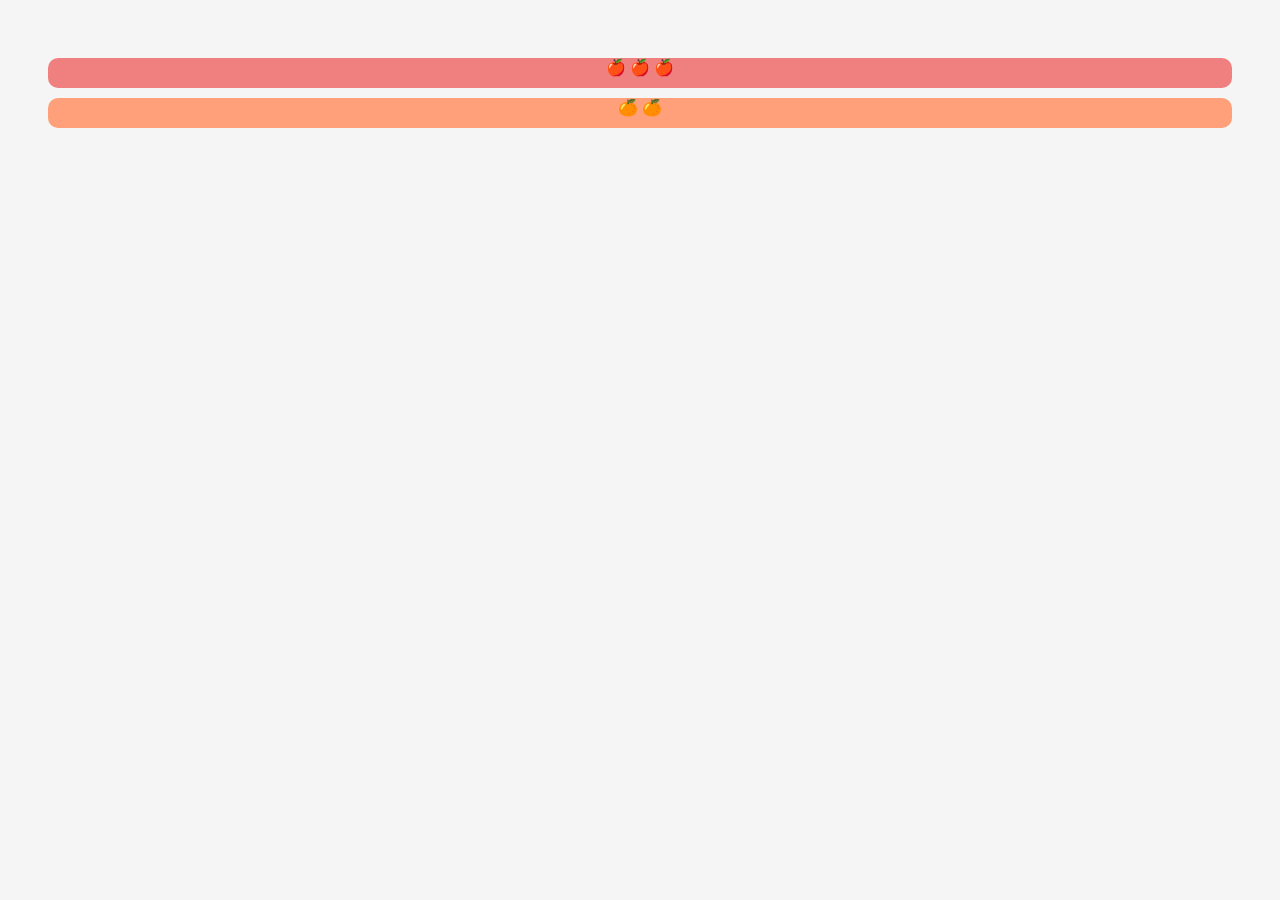
<file: 16- Sorting Fruits/index.html>
<html>
  <head>
    <link rel="stylesheet" href="index.css" />
  </head>
  <body>
    <div id="apple-shelf"></div>
    <div id="orange-shelf"></div>
    <script src="index.js"></script>
  </body>
</html>
</file>
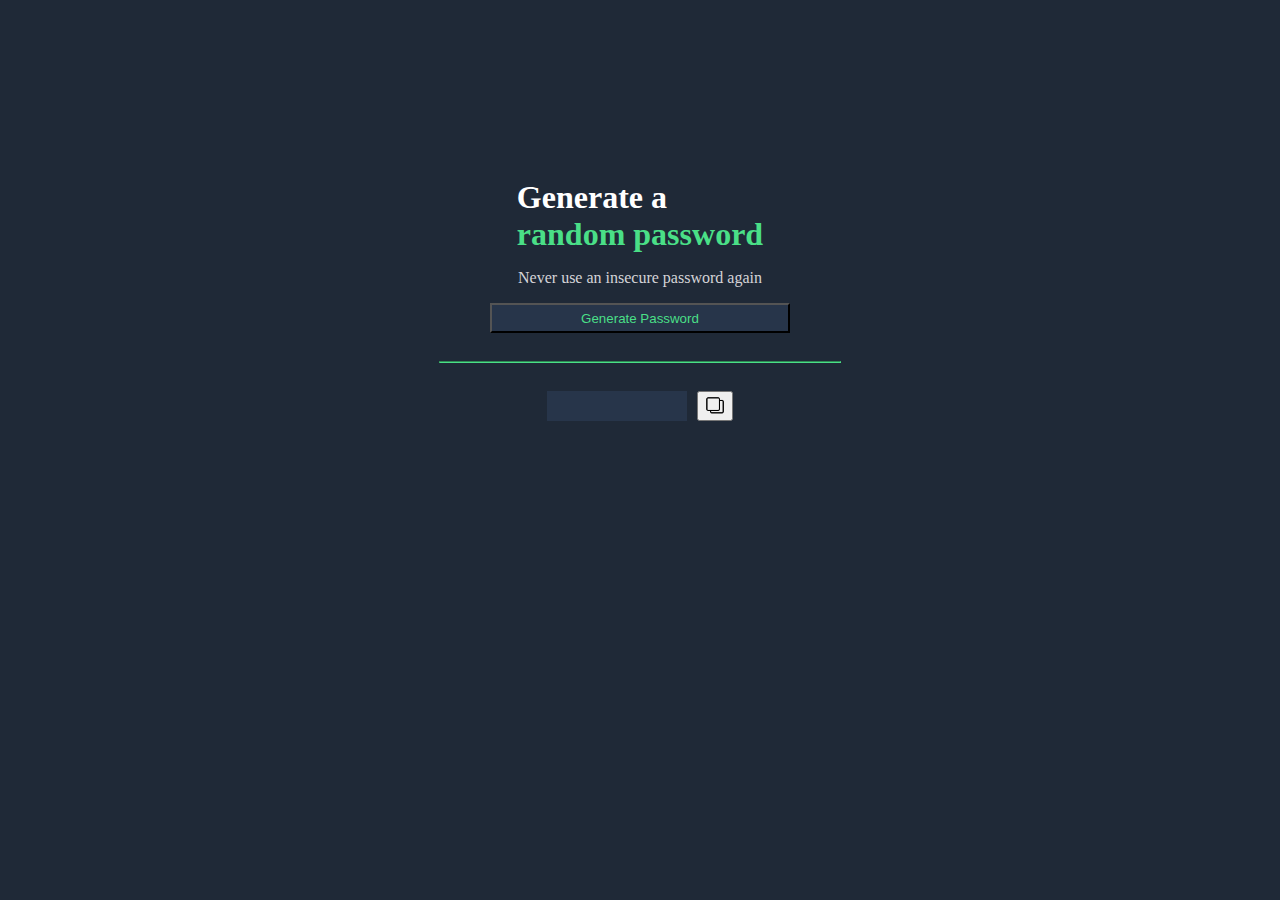
<file: 17- Password Generator - Project/index.html>
<html>
  <head>
    <link rel="stylesheet" href="index.css" />
  </head>
  <body>
    <div class="container">
      <div class="text-el">
        <h1 class="headingOne">
          Generate a <br />
          <span class="headingTwo">random password</span>
        </h1>

        <p class="para">Never use an insecure password again</p>
        <button id="btn" onclick="showPass()">Generate Password</button>
        <hr />
        <div class="password-el">
          <div class="pass-el">
            <p id="pass"></p>
          </div>
          <button onclick="copyPass()">
            <img src="images/copy-link-icon.png" />
          </button>
        </div>
      </div>
    </div>

    <script src="index.js"></script>
  </body>
</html>
</file>
<file: 16- Sorting Fruits/index.css>
body {
  padding: 40px;
  background: whitesmoke;
  text-align: center;
}

#apple-shelf {
  background: lightcoral;
  border-radius: 10px;
  height: 30px;
  margin: 10px 0;
}

#orange-shelf {
  background: lightsalmon;
  border-radius: 10px;
  height: 30px;
}
</file>
<file: 17- Password Generator - Project/index.css>
body {
  margin: 0;
  background-color: #1f2937;
}

.container {
  display: flex;
  justify-content: center;

  width: auto;
  height: auto;
}

.text-el {
  height: 600px;
  display: flex;
  width: 500px;
  flex-direction: column;
  align-items: center;
  justify-content: center;
}

.headingOne {
  color: #fff;
  margin: 0;
}

.headingTwo {
  color: #4adf87;
}

.para {
  color: #d5d4d8;
}

#btn {
  color: 4adf87;
  background-color: #27354a;
  width: 300px;
  height: 30px;
  margin-bottom: 20px;
}

hr {
  width: 400px;
  border-color: #4adf87;
}

.password-el {
  display: flex;
  margin-top: 20px;
}

.pass-el {
  display: flex;

  margin: 0;
  width: 150px;
  height: 30px;
}

#pass {
  margin-right: 10px;
  display: flex;
  flex-direction: column;
  background-color: #27354a;
  margin-top: 0;
  width: 200px;
  height: 30px;
  color: #4adf87;
  font-size: 15px;
  align-items: center;
  justify-content: center;
  font-size: 18px;
}

img {
  width: 20px;
  height: 20px;
  margin: 0;
}
</file>
